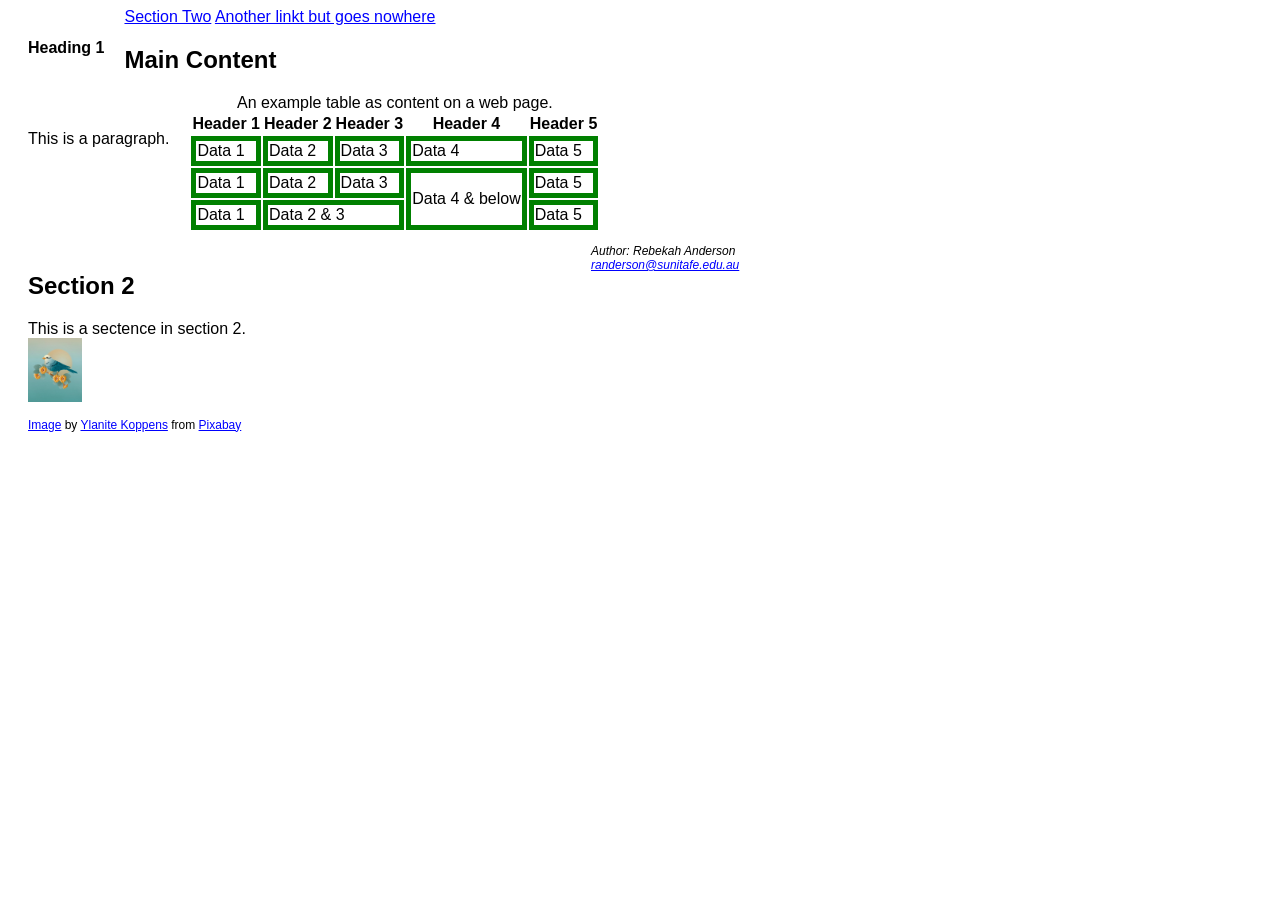
<file: index.html>
<!doctype html>
<html lang="en">
	<head>
		<link rel="icon" type="image/png" href="images/fort-awesome-brands-solid.png">
		<title>Example</title>
		<link rel="stylesheet" href="css/styles.css">
	</head>
	<body>
		<h1 class="content">Heading 1</h1>
		<nav>
			<a href="#section2">Section Two</a>
			<a href="#">Another linkt but goes nowhere</a>
		</nav>

		<main>
			<h2>Main Content</h2>
			<p class="content">This is a paragraph.</p>
	
			<table>
				<caption>An example table as content on a web page.</caption>
				<tr>
	                <th>Header 1</th>
					<th>Header 2</th>
					<th>Header 3</th>
					<th>Header 4</th>
					<th>Header 5</th>
	            </tr>
	            <tr>
	                <td>Data 1</td>
	                <td>Data 2</td>
	                <td>Data 3</td>
	                <td>Data 4</td>
	                <td>Data 5</td>
	            </tr>
	            <tr>
	                <td>Data 1</td>
	                <td>Data 2</td>
	                <td>Data 3</td>
	                <td rowspan="2">Data 4 & below</td>
	                <td>Data 5</td>
	            </tr>
	            <tr>
	                <td>Data 1</td>
	                <td colspan="2">Data 2 & 3</td>
	                <td>Data 5</td>
	            </tr>
	        </table>
	
			<section class="content">
				<h2 id="section2">Section 2</h2>
				This is a sectence in section 2.<br>
				<img  src="images/ylanite_nietjuhart-bird-8416208_640.jpg" alt="Bird">
				<p class="caption">
					<a href="https://pixabay.com/illustrations/bird-animal-flowers-colorful-8416208/"> Image</a> by <a href="https://pixabay.com/users/ylanite_nietjuhart-30460544/?utm_source=link-attribution&utm_medium=referral&utm_campaign=image&utm_content=8416208">Ylanite Koppens</a> from <a href="https://pixabay.com//?utm_source=link-attribution&utm_medium=referral&utm_campaign=image&utm_content=8416208">Pixabay</a>
				</p>
			</section>
		
		</main>

		<footer>
			<p>
				Author: Rebekah Anderson
				<br>
				<a href="mailto:randerson@sunitafe.edu.au">randerson@sunitafe.edu.au</a>
			</p>
		</footer>
	</body>
</html>
</file>
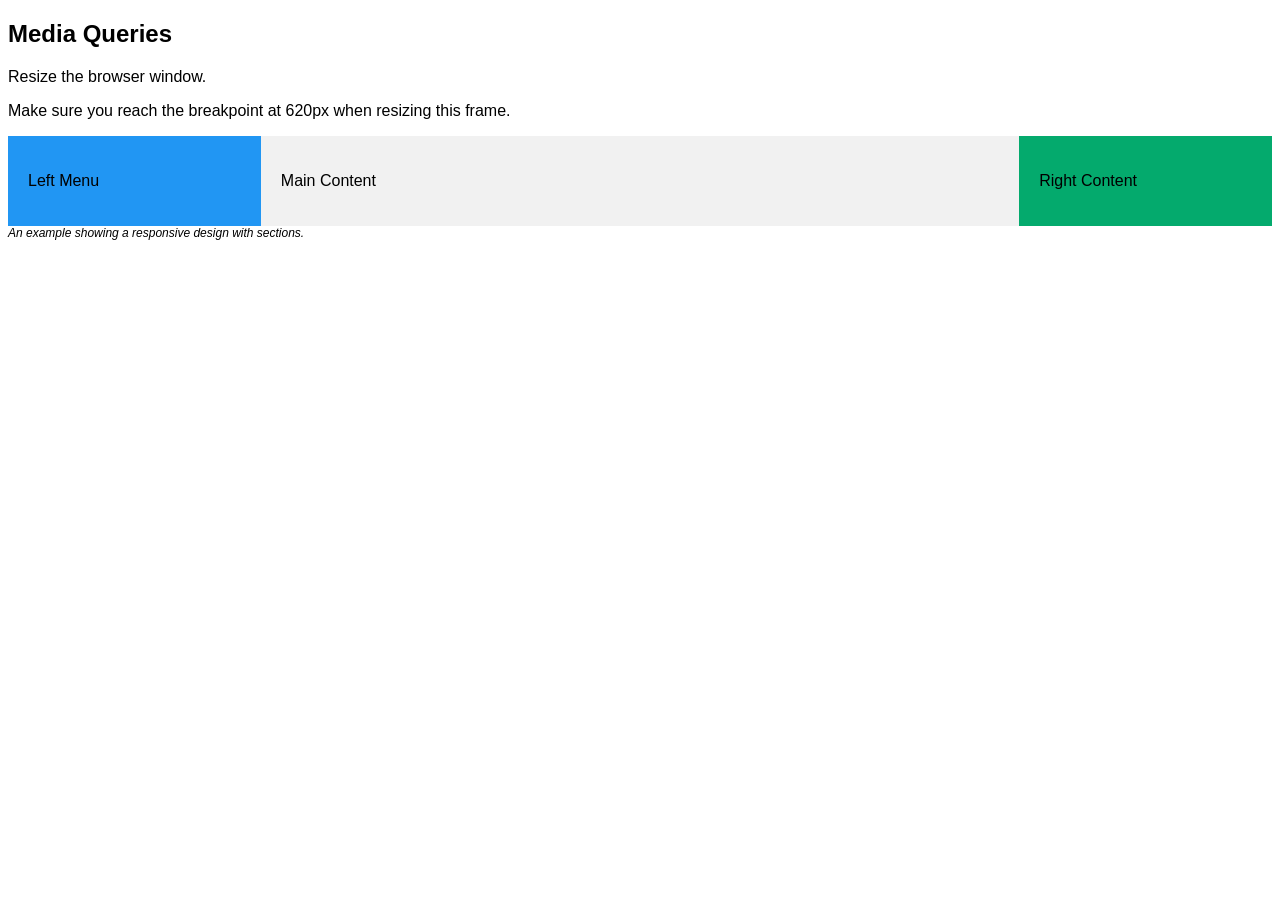
<file: responsive_media_query.html>
<!DOCTYPE html>
<html>
<head>
  <!-- Inspired by: https://www.w3schools.com/html/tryit.asp?filename=tryhtml_responsive_media_query -->
	<meta name="viewport" content="width=device-width, initial-scale=1.0">
	<link rel="stylesheet" href="css/styles.css">
</head>

<body>

	<header>
		<h2>Media Queries</h2>
		<p>Resize the browser window.</p>
	</header>

	<main>
		<p>Make sure you reach the breakpoint at 620px when resizing this frame.</p>
	
		<section id="left" class="content">
		  <p>Left Menu</p>
		</section>
		
		<section id="main" class="content">
		  <p>Main Content</p>
		</section>
		
		<section id="right" class="content">
		  <p>Right Content</p>
		</section>
		
	</main>

	<footer>
		<p>An example showing a responsive design with sections.</p>
	</footer>
	
</body>
</html>
</file>
<file: css/styles.css>
body {
	font-family: Arial, Helvetica, sans-serif;
}

td {
	border: 5px solid green;
}

a {
	color: blue;
}

img {
	width: 10%;
	height: 10%;
}

.content {
	font-size: 100%;
}

.caption {
	font-size: 12px;
}

#section2 {
	
}

form {
	padding: 10px;
}

/* Styles for responsive_media_query.html */

* {
	box-sizing: border-box;
	font-family: Arial, Helvetica, sans-serif;
}

.content {
	padding: 20px;
	float: left;	
}

#left {
	background-color: #2196F3;
	width: 20%; /* The width is 20%, by default */
}

#main {
	background-color: #f1f1f1;
	width: 60%; /* The width is 60%, by default */
}

#right {
	background-color: #04AA6D;
	width: 20%; /* The width is 20%, by default */
}

main {
	margin: 10px 0 10px 0;
}

footer {
	margin: 10px 0 10px 0;
	font-size: 12px;
	font-style: italic;
}

/* Use a media query to add a break point at 620px: */
@media only screen and (max-width: 620px) {
	#left, #main, #right {
		width: 100%; /* The width is 100%, when the viewport is 800px or smaller */
	}
}
</file>
